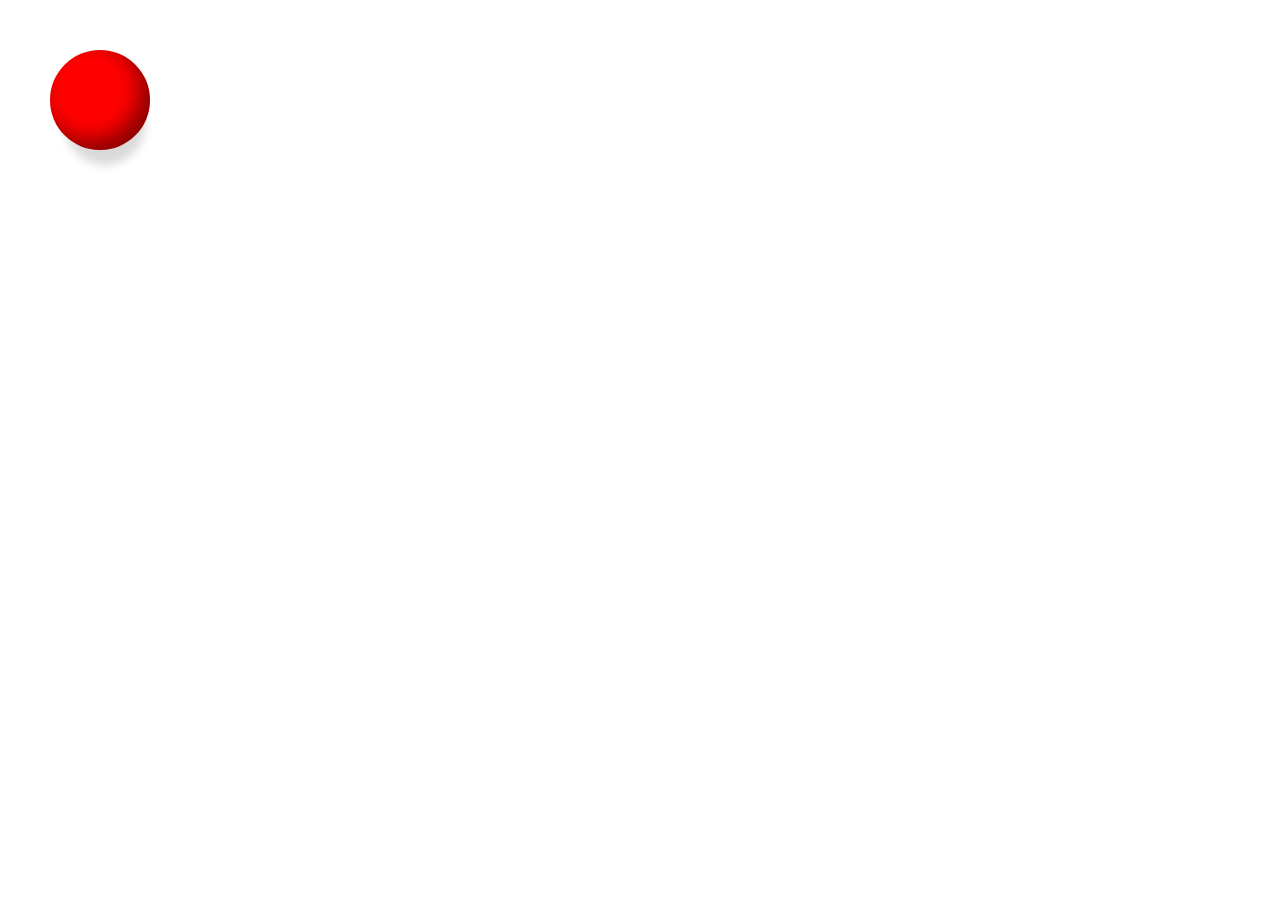
<file: Bola 3D/desafio-1.html>
<!DOCTYPE html>
<html lang="en">
  <head>
    <meta charset="UTF-8" />
    <meta name="viewport" content="width=device-width, initial-scale=1.0" />
    <title>Bola 3D</title>
    <link rel="stylesheet" href="style.css" />
  </head>
  <body>
    <div class="bola"></div>
  </body>
</html>
</file>
<file: Bola 3D/style.css>
/* Padrão */
* {
  padding: 0;
  margin: 0;
  box-sizing: border-box;
}

html {
  font-size: 62.5%;
}

body {
  font-family: "Montserrat", sans-serif;
  font-size: 1.6rem;
  line-height: 1.4;
  color: #303030;
}

/* Desafio 1 */

body {
  padding: 5rem;

  & .bola {
    width: 10rem;
    height: 10rem;
    background-color: red;
    border-radius: 50%;
    box-shadow: inset -1rem -1rem 2rem rgba(0, 0, 0, 0.45),
      0.5rem 2.5rem 1rem -1rem rgba(0, 0, 0, 0.15);

    animation: 3s linear alternate infinite running bounce;
  }
}

@keyframes bounce {
  0% {
    transform: translate(0%, 100%);
  }

  25% {
    transform: translate(200%, 0%);
  }

  50% {
    transform: translate(400%, 100%);
  }

  75% {
    transform: translate(600%, 0%);
  }

  100% {
    transform: translate(800%, 100%);
  }

  0%,
  50%,
  100% {
    box-shadow: inset -1rem -1rem 2rem rgba(0, 0, 0, 0.45),
      0.5rem 2.5rem 1rem -1rem rgba(0, 0, 0, 0.15);
  }

  25%,
  75% {
    box-shadow: inset -1rem -1rem 2rem rgba(0, 0, 0, 0.45),
      0.5rem 12.5rem 1rem -1rem rgba(0, 0, 0, 0.15);
  }
}
</file>
